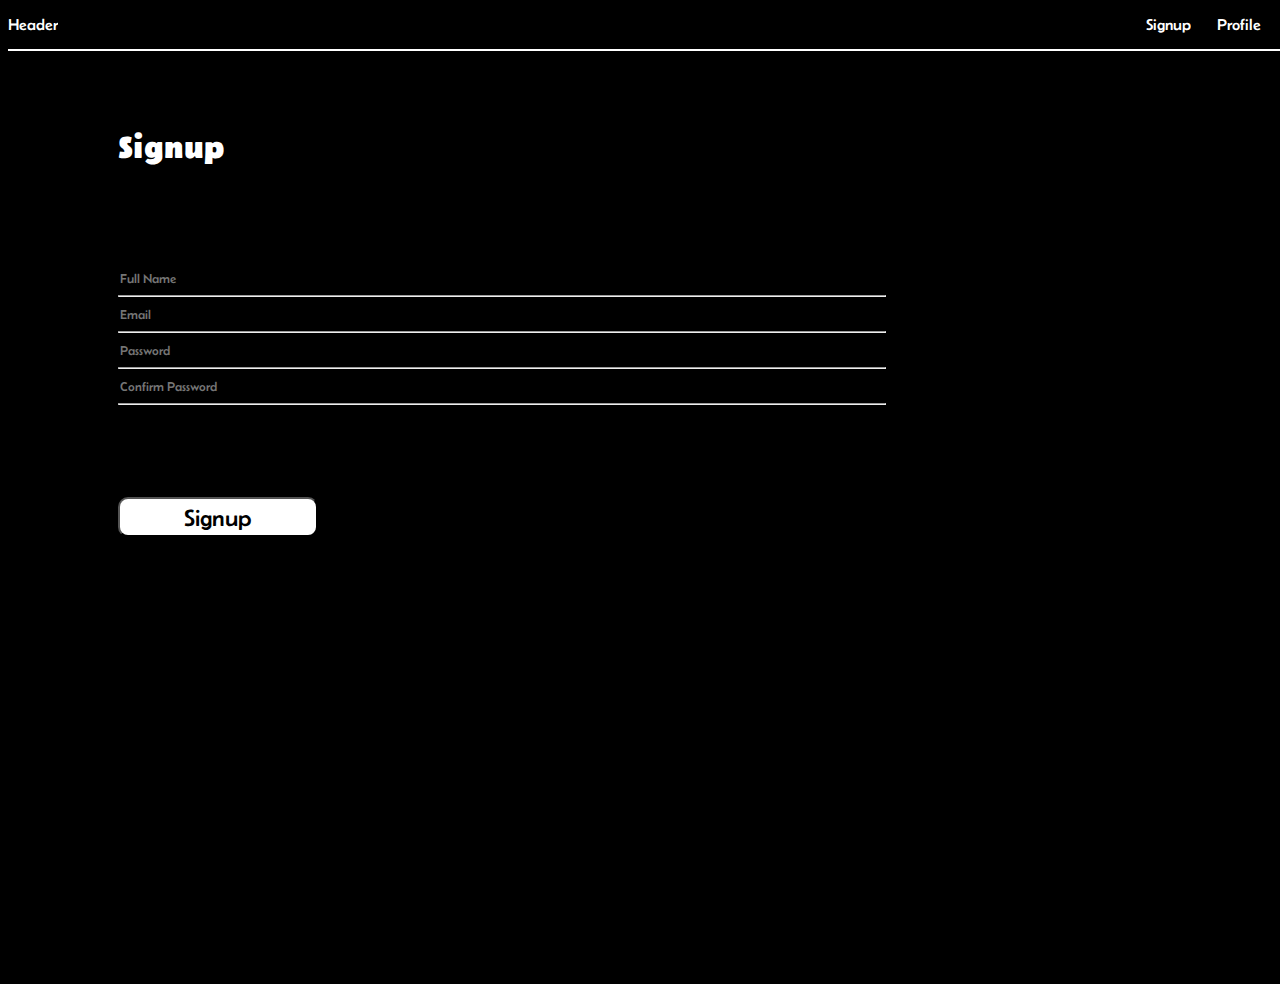
<file: index.html>
<!DOCTYPE html>
<html lang="en">
<head>
    <meta charset="UTF-8">
    <meta name="viewport" content="width=device-width, initial-scale=1.0">
    <link rel="stylesheet" href="./styles.css" type="text/css">
    <title>Acciojob Contest</title>
</head>
<body>
    <!--This Code Belongs to the Nav Bar-->
    <nav id="nav-bar">
        <p id="header">Header</p>
        <a href="./index.html"><p id="Signup">Signup</p></a>
        <a href="./public/index.html"><p id="Profile">Profile</p></a>
    </nav>

    <!--This Code Belongs to the Input Details for the Signup-->
    <div class="signUp">
        <h1>Signup</h1>
        <input id="Full-Name" onfocus="this.value=''" placeholder="Full Name" type="text" required>
        <hr>
        <input id="EMail" onfocus="this.value=''" placeholder="Email" type="email" required>
        <hr>
        <input id="Password" onfocus="this.value='';this.type='password'"   placeholder="Password" 
        required>
        <hr>
        <input id="CPassword" onfocus="this.value='';this.type='password'"  placeholder="Confirm Password" required>
        <hr>
        <p></p>
        <button type="submit" id="btn-signUp">Signup</button>  
    </div>

    <script src="./script.js"></script>
</body>
</html>
</file>
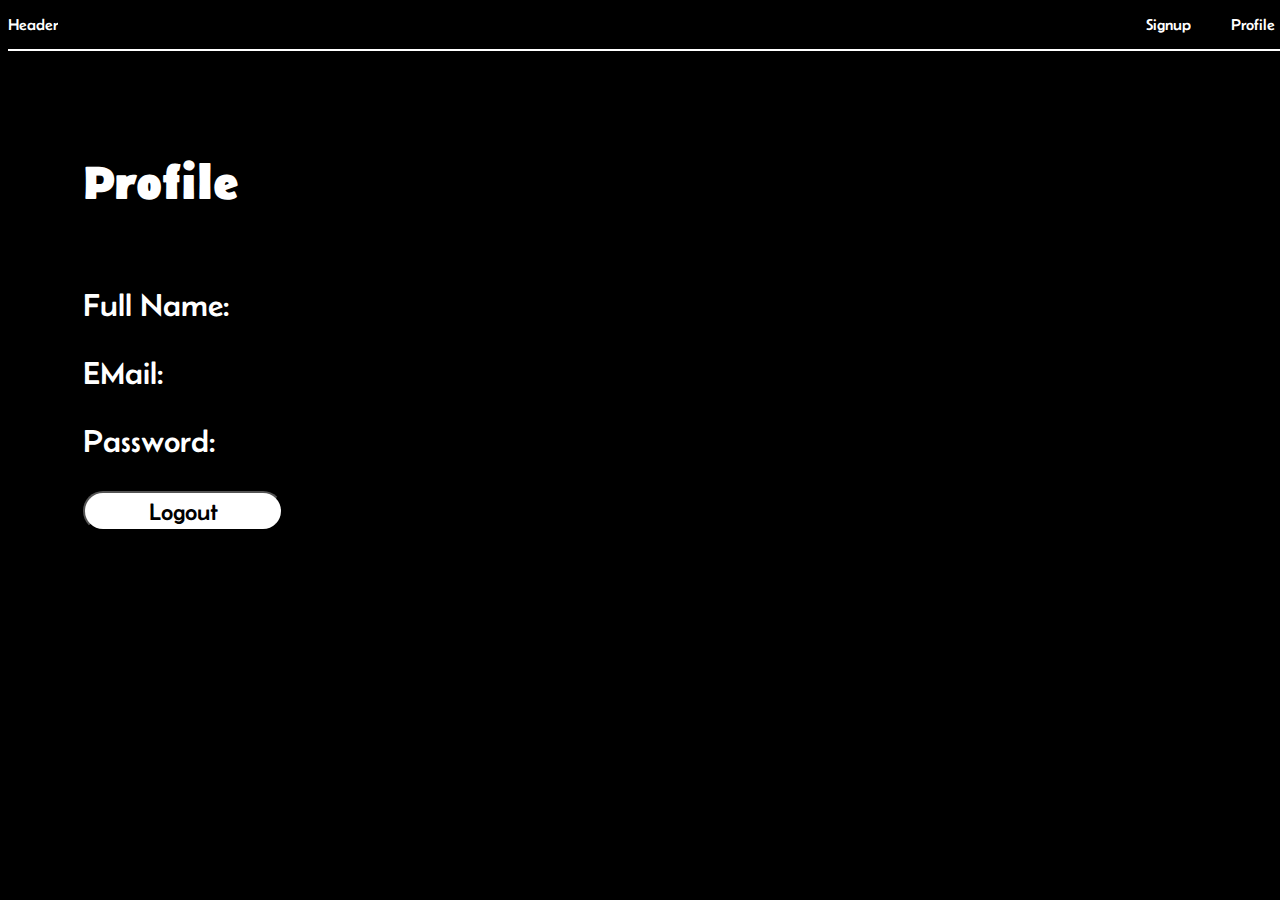
<file: public/index.html>
<!DOCTYPE html>
<html lang="en">
<head>
    <meta charset="UTF-8">
    <meta name="viewport" content="width=device-width, initial-scale=1.0">
    <link rel="stylesheet" type="text/css" href="../styles.css">
    <title>Profile Page</title>
</head>
<body id="profilePage">
    <!--Profile Page Nav Bar-->
    <nav id="nav-bar">
        <p id="header">Header</p>
        <p id="Signup">Signup</p>
        <a href="./public/index.html"><p id="Profile">Profile</p></a>
    </nav>
    <!--Profile Page Content-->
    <div id="content">
        <p><h2>Profile</h2></p>
        <p>Full Name:</p>
        <p>EMail:</p>
        <p>Password:</p>
        <a href="../index.html"><button>Logout</button></a>
    </div>
    <script src="../script.js"></script>
</body>
</html>
</file>
<file: styles.css>
@import url('https://fonts.googleapis.com/css2?family=Belanosima&display=swap');


*{
    background-color: black;
    color: white;
    font-family: 'Belanosima', sans-serif;
    width: auto;
    height:auto;
    overflow: hidden;
}

#nav-bar{
    display: flex;
    flex-direction: row;
    width: 100vw;
    justify-content:end;
}
#nav-bar{
    overflow-y: hidden;
    position: fixed;
    top: 0px;
    width: 100%;
    border-bottom: 2px solid white;
}

a:link{
    text-decoration: none;
}
#header{
    margin-right: 85%;
    cursor: pointer;
    min-width: fit-content;
}

#Profile{
    margin-right: 40px;
    cursor: pointer;
    min-width: fit-content;
}

#Signup{
    margin-right: 40px;
    cursor: pointer;
    min-width: fit-content;
}

input
{
    color: gray;
    border: none;
}

input:focus{
    color: white;
}


.signUp{
    width: 60vw;
    height: 60vw;
    align-items: end;
    margin: 100px;
    font-weight: 300;
    padding-left: 10px;
}

.signUp h1{
    color: white;
    margin-bottom: 100px;
}

.signUp button{
    width: 200px;
    height: 40px;
    background-color: white;
    color: black;
    font-size: x-large;
    margin-top: 60px;
    cursor: pointer;
    border-radius: 10px;
}

.signUp button:hover{
    background-color: aquamarine;
}


#profilePage #content
{
    font-size: xx-large;
    margin: 75px;
}

#profilePage #content button{
    width: 200px;
    height: 40px;
    border-radius: 20px;
    background-color: white;
    color: black;
    font-size: x-large;
}

#profilePage #content button:hover{
    background-color: aquamarine;
    cursor: pointer;
}
</file>
